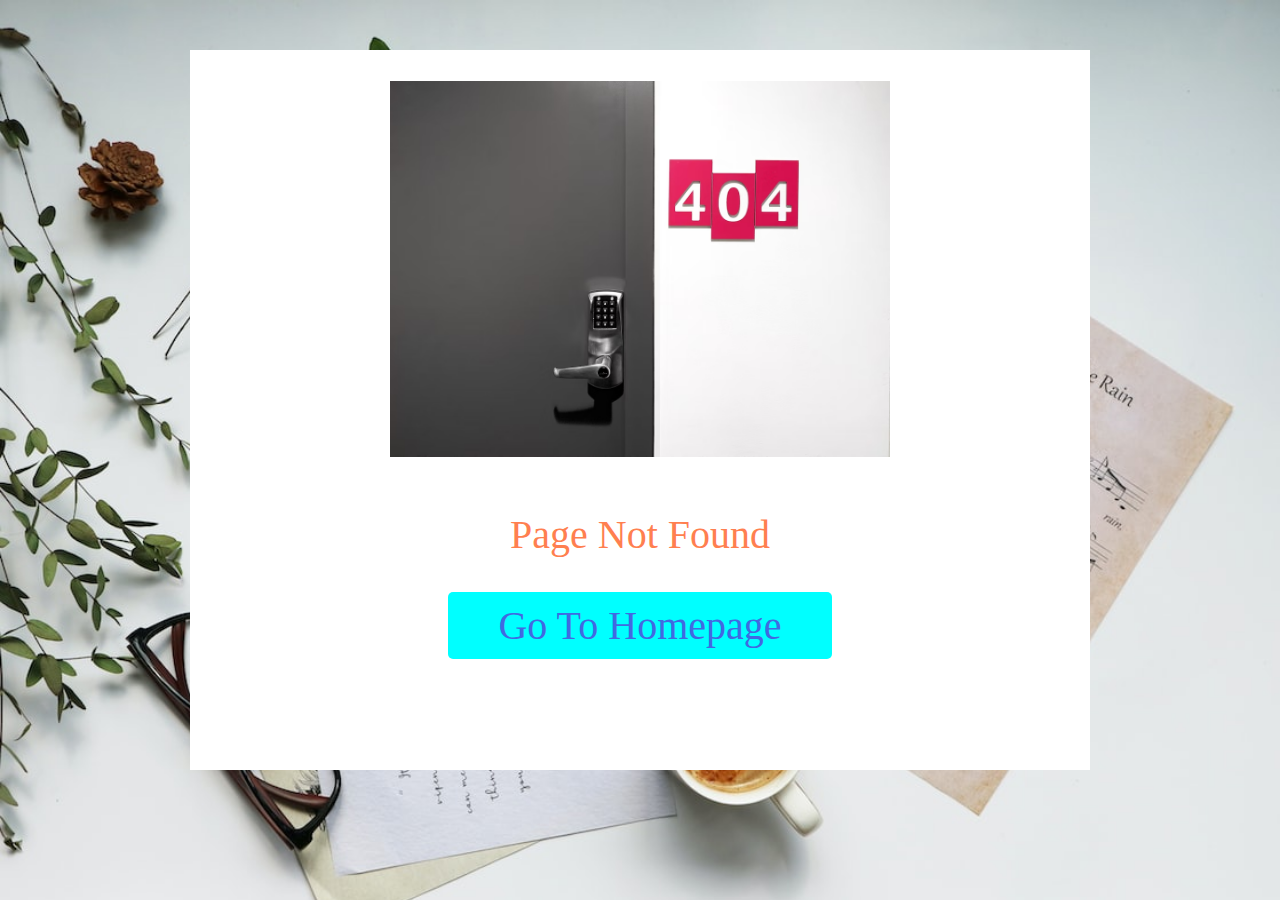
<file: index.html>
<!doctype html><html lang="en"><head><meta charset="utf-8"/><meta name="viewport" content="width=device-width,initial-scale=1"/><meta name="theme-color" content="#000000"/><meta name="description" content="Web site created for use of Smart farming in day to day life"/><title>Text Helper</title><script defer="defer" src="/static/js/main.bf3344ca.js"></script><link href="/static/css/main.ea672973.css" rel="stylesheet"></head><body><noscript>You need to enable JavaScript to run this app.</noscript><div id="root"></div></body></html>
</file>
<file: static/css/main.ea672973.css>
@import url(https://cdnjs.cloudflare.com/ajax/libs/font-awesome/5.15.3/css/all.min.css);*{word-wrap:break-word;border:none;box-sizing:border-box;color:inherit;list-style:none;margin:0;outline:none;padding:0;text-decoration:none;transition:all .3 cubic-bezier(.23,1,.32,1)}a,button,i,img,label,li,span,svg{cursor:pointer}hr{border:1px solid #fff;margin:10px auto;width:98%}body{background:url(/static/media/Background.b94b1ef405c786a8d366.jpg) no-repeat fixed;background-size:cover;color:#fff}input:placeholder{color:gray}#homePageContainer{min-height:100vh}#homePageContainer .landingPageImage{align-items:center;color:#000;display:flex;flex-direction:column;font-size:1.9em;justify-content:center;min-height:85vh}#homePageContainer .landingPageImage div{align-items:center;background:hsla(0,0%,100%,.568);border-radius:30px;display:flex;flex-direction:column;justify-content:center;padding:50px 20px}#homePageContainer .landingPageImage button{background:aqua;border-radius:10px;box-shadow:0 0 15px green;font-size:35px;margin:20px;padding:5px 40px}#homePageContainer .landingPageImage button:hover{background-color:green;-webkit-transform:scale(1.2);transform:scale(1.2)}#homePageContainer .toolsList{align-items:center;background-color:#fff;display:flex;flex-wrap:wrap;justify-content:space-evenly;min-height:80vh}.ToolCard{align-items:center;background-color:transparent;background:url(https://img.freepik.com/free-photo/design-space-paper-textured-background_53876-42312.jpg?w=2000);color:#000;cursor:pointer;display:flex;justify-content:center;margin:30px 20px;min-height:150px;padding:20px;position:relative;text-align:center;-webkit-transform:rotate(-5deg);transform:rotate(-5deg);width:250px}.ToolCard .pin{background:red;border-radius:50%;height:15px;position:absolute;width:15px}.ToolCard .pin1{left:10px;top:5px}.ToolCard .pin2{right:10px;top:5px}.ToolCard .pin3{bottom:5px;left:10px}.ToolCard .pin4{bottom:5px;right:10px}.ModuleContainer{align-items:center;display:flex;flex-direction:column;justify-content:center}.ModuleContainer h1{color:blue}.ModuleContainer form{align-items:center;background:#fff;display:flex;flex-direction:column;justify-content:center;margin:20px;min-height:400px;min-width:900px}@media screen and (max-width:868px){.ModuleContainer form{min-width:380px}}.ModuleContainer form i{color:#000}.ModuleContainer form textarea{border:1px solid gray;color:#4169e1;font-size:.8em;margin:10px;min-height:350px;min-width:90%;padding:10px}@media screen and (max-width:768px){.ModuleContainer form textarea{min-width:350px}}.ModuleContainer form button{background:green;border-radius:5px;font-size:30px;margin:20px;padding:5px 40px}.ModuleContainer .NormalTextOutput,.ModuleContainer .UpdatedTextOutput{background:#fff;color:#000;margin:20px;max-width:80vw;min-width:700px;padding:20px}@media screen and (max-width:768px){.ModuleContainer .NormalTextOutput,.ModuleContainer .UpdatedTextOutput{min-width:350px}}.ModuleContainer .NormalTextOutput li,.ModuleContainer .UpdatedTextOutput li{cursor:crosshair}.ModuleContainer .CountsDetails{align-items:center;background:#fff;display:flex;flex-wrap:wrap;justify-content:center;margin:10px;max-width:80vw;min-width:700px;padding:20px}@media screen and (max-width:768px){.ModuleContainer .CountsDetails{min-width:350px}}.ModuleContainer .CountsDetails .counts{align-items:center;background:blue;display:flex;flex-direction:column;font-weight:bolder;justify-content:center;margin:10px;min-height:100px;width:250px}.ModuleContainer .CountsDetails .frequencies{background:blue;padding:10px;width:95%}.ModuleContainer .CountsDetails .frequencies div{align-items:center;display:flex;flex-wrap:wrap;justify-content:center}.ModuleContainer .CountsDetails .frequencies div li{background-color:green;font-size:.8em;margin:5px;max-width:98%;padding:5px}.ModuleContainer .caseOptions{align-items:center;display:flex;flex-wrap:wrap;justify-content:center}.ModuleContainer .caseOptions button{background:red;margin:5px;padding:5px 20px}.ModuleContainer .caseOptions .activebutton{border:2px solid blue}header{align-items:center;background-color:#1adb00;display:flex;flex-wrap:wrap;justify-content:space-evenly;padding:5px}header .header h1 a{font-family:Inspiration,cursive;font-size:1.3em}@media screen and (max-width:768px){header .header h1 a{font-size:.8em}}header .DesktopNav{display:flex;justify-content:space-evenly}header .DesktopNav a{margin:5px 20px}header button{background:#050050;border-radius:5px;color:#4169e1;padding:5px 20px}header .user{background-color:aqua;border-radius:5px;cursor:pointer;padding:5px 10px;position:relative}header .user .name{color:#130f40}header .user .options{background:aqua;border-radius:10px;margin-left:-10px;position:absolute;width:100%}header .user .options a{color:#4834d4;display:block;padding:5px 10px}header .user .options a:hover{background-color:#7fffd4}header .MobileNav{align-items:center;background-color:#fff;display:flex;display:none;flex-direction:column;height:100vh;justify-content:space-evenly;left:0;position:fixed;top:0;width:100vw;z-index:10000}header .MobileNav a{color:#000;padding:10px 20px;text-align:center;width:100%}header .MobileNav a:hover{background:coral}header .MobileNav svg{fill:#000;cursor:pointer;position:absolute;right:10px;top:10px}footer{background-color:#1adb00;padding:10px}footer .footerOptions{display:flex;flex-wrap:wrap;justify-content:space-evenly;margin:0 10px 30px}footer .footerOptions .smallIntro{max-width:300px}footer .footerOptions .smallIntro h1{font-size:1.8em;margin:10px 0}footer .footerOptions .smallIntro p{color:#fff;font-family:Courier New,Courier,monospace;font-size:.8em;font-weight:lighter;text-align:justify}footer .footerOptions .smallIntro .links{display:flex}footer .footerOptions .smallIntro .links a{margin:10px 10px 20px 0}footer .footerOptions .option{margin:5px}footer .footerOptions .option h4{margin:10px 0}footer .footerOptions .option li a{font-family:Courier New,Courier,monospace;margin:10px}footer .footerOptions .option li span{text-decoration:underline}footer .footerBottom{text-align:center}footer .bottomTermsLink{display:flex;justify-content:flex-end}footer .bottomTermsLink a{padding:0 20px}footer .bottomTermsLink a:not(a:last-child){border-right:2px solid #fff}.ErrorPage{align-items:center;background-color:#fff;display:flex;flex-direction:column;justify-content:center;margin:50px auto;max-width:900px;min-height:80vh}.ErrorPage img{max-width:500px}.ErrorPage div{align-items:center;display:flex;flex-direction:column;font-size:1.5em;font-size:2.5em;justify-content:center;margin:50px 0}.ErrorPage div span{color:coral}.ErrorPage div a{background-color:aqua;border-radius:5px;color:#4169e1;margin:30px;padding:10px 50px}@media screen and (max-width:500px){.ErrorPage img{max-width:200px}.ErrorPage div{font-size:1em}}.display_none{display:none!important}.display_flex{display:flex!important}.darkblue_color{color:#130f40}.gray_color{color:gray}.blue_color{color:blue}.red_color{color:red}.green_color{color:green}p{color:#000}
/*# sourceMappingURL=main.ea672973.css.map*/
</file>
